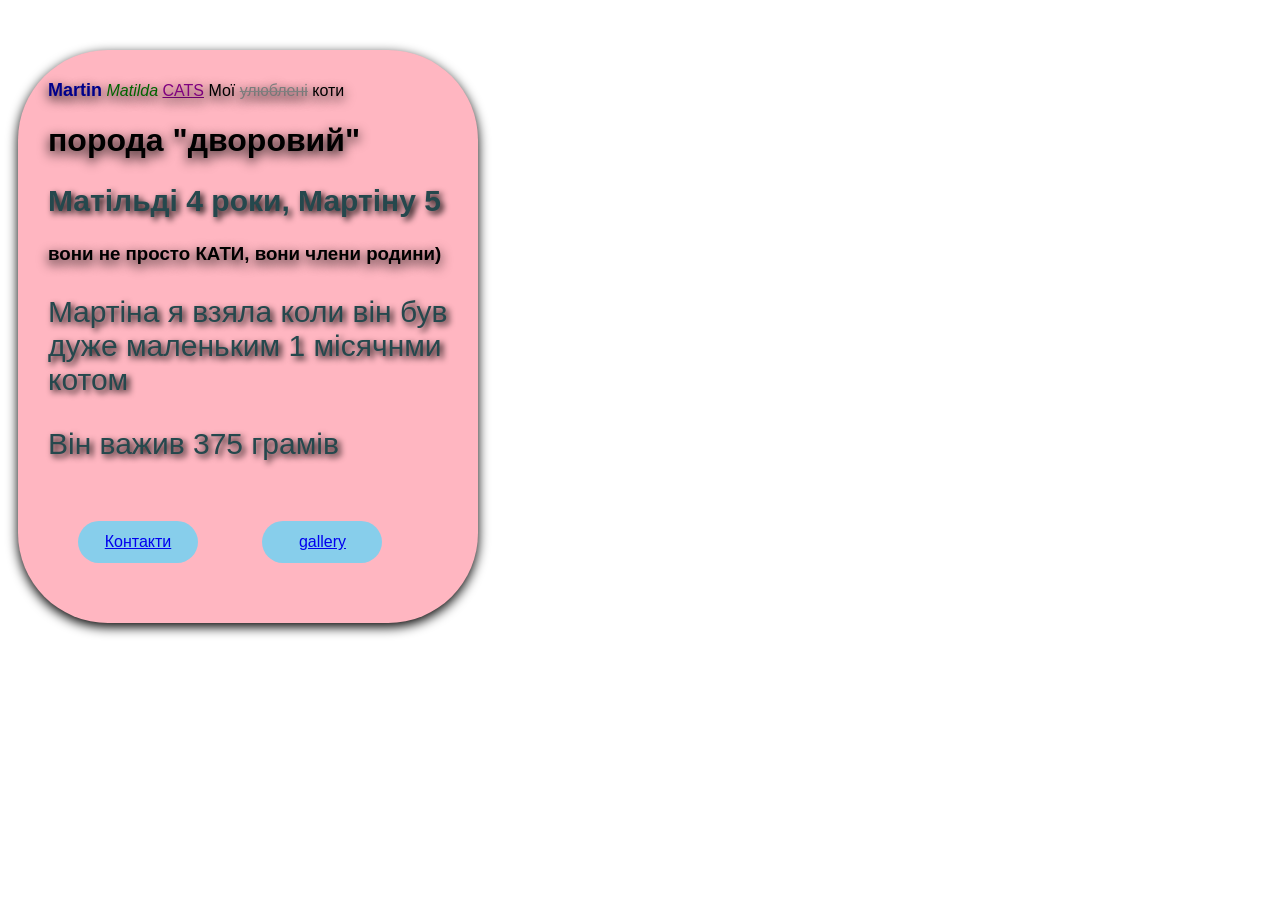
<file: index.html>
<!DOCTYPE html>
<html>
<head>
	<meta charset="utf-8">
	<meta name="viewport" content="width=device-width, initial-scale=1">
	<title>My CATS</title>
      <link rel="stylesheet" type="text/css" href="style.css">
</head>
<body>
      <div class="container rad-90">
            <b class="name-bold">Martin</b>
<i class="name-italic">Matilda</i>
<u class="animal-underlined">CATS</u>
Мої <s class="striked-word">улюблені</s> коти
            <h1>порода "дворовий"</h1>
            <h2>Матільді 4 роки,  Мартіну 5</h2>
            <h3>вони не просто КАТИ,  вони члени родини)</h3>
            <p>Mартіна я взяла коли він був дуже маленьким 1 місячнми котом</p>
            <p>Він важив 375 грамів</p>
            <button class="rad-90">
                  <a href="./pages/contact.html">Контакти</a>
            </button>
            <button class="rad-90">
             <a href="./pages/gallery.html">gallery</a>
            </button>
      </div>
</body>
</html>
</file>
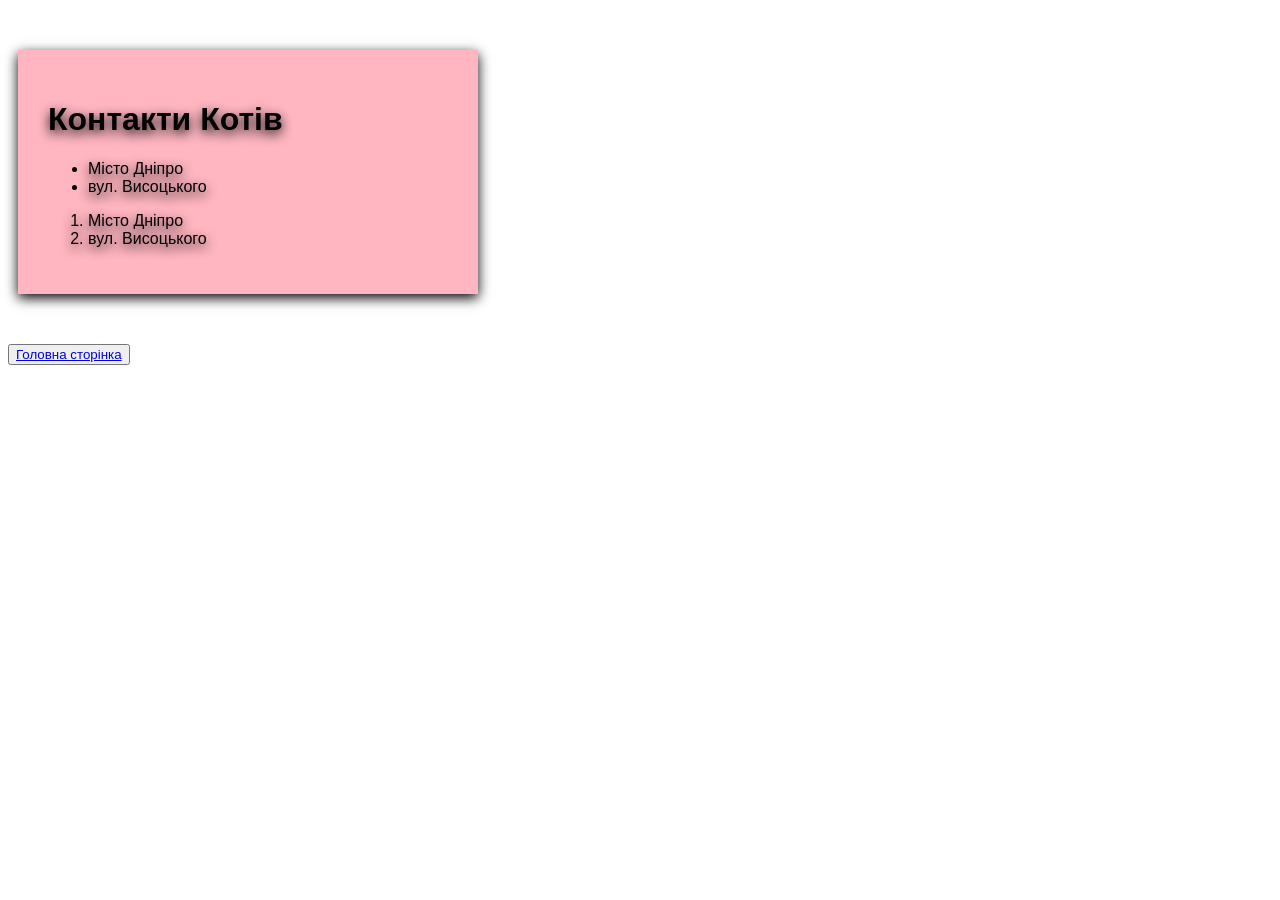
<file: pages/contact.html>
<!DOCTYPE html>
<html>
<head>
	<meta charset="utf-8">
	<meta name="viewport" content="width=device-width, initial-scale=1">
	<title>КОНТАКТИ КОТІВ</title>
	<link rel="stylesheet" type="text/css" href="../style.css">
</head>
<body>
	<div class="container">
<h1>Контакти Котів</h1>
<ul>
<li>Місто Дніпро</li>
<li>вул. Висоцького</li> 
</ul>	
<ol>
<li>Місто Дніпро</li>
<li>вул. Висоцького</li> 
</ol>
</div>
<button><a href="../index.html"> Головна сторінка </a></button>
</body>
</html>
</file>
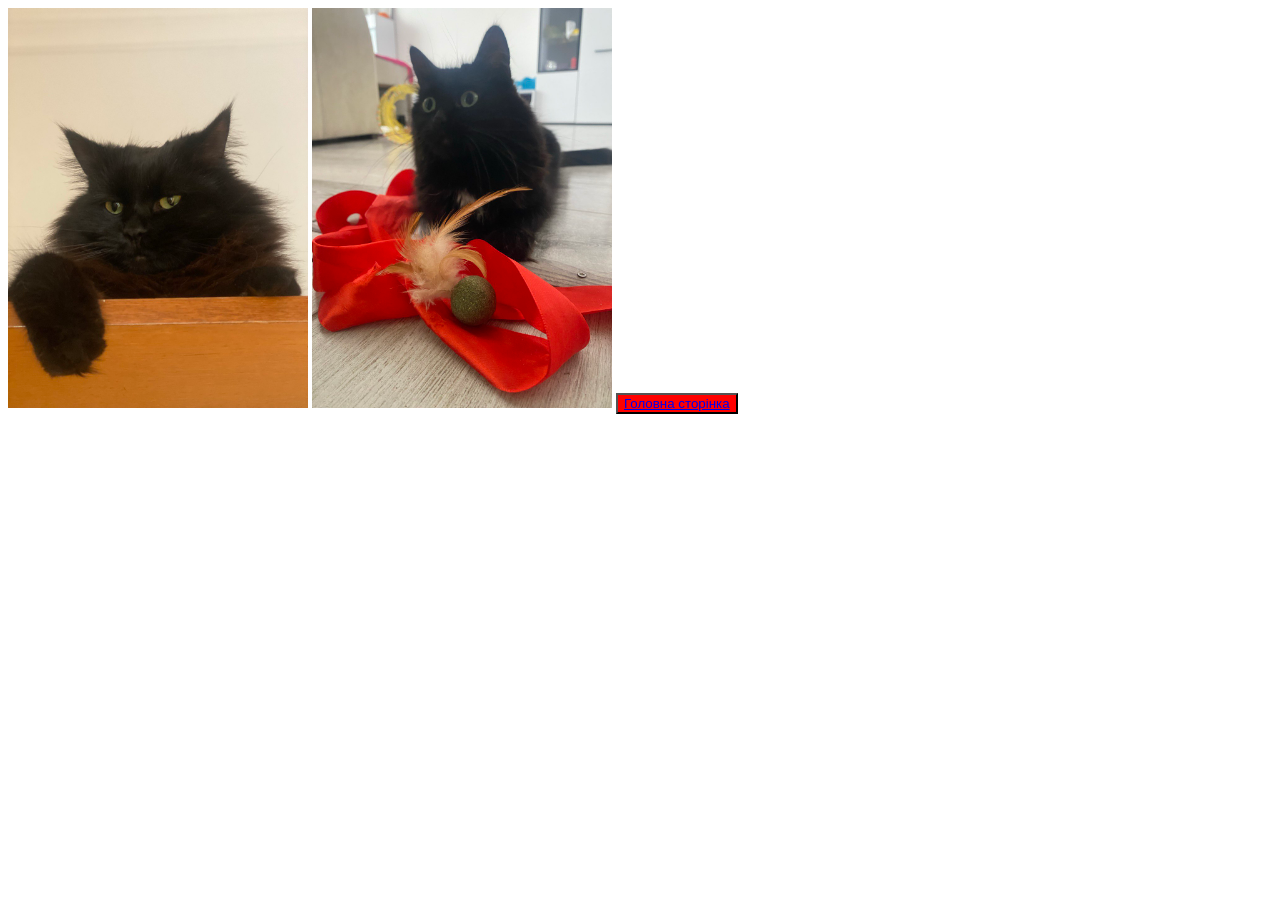
<file: pages/gallery.html>
<!DOCTYPE html>
<html>
<head>
	<meta charset="utf-8">
	<meta name="viewport" content="width=device-width, initial-scale=1">
	<title>ФОТО КОТІВ</title>
	<link rel="stylesheet" type="text/css" href="../style.css">
</head>
<body>
<img src="../gallery/martin.jpg" alt="Мій кіт Martin" width="300">	
<img src="../gallery/matilda.jpg" alt="Моя кішка Матільда" width="300">	
<button id="main-btn">
	<a href="../index.html">Головна сторінка </a>
</button>
</body>
</html>
</file>
<file: style.css>
p, h2 {
		font-size: 30px; 
		color:#25484d;
		text-shadow: 3px 3px 6px rgba(0, 0, 0, 1);
	}

	.container {
		max-width: 400px;
		margin: 50px 10px;
		padding: 30px;
		background-color: lightpink;
		box-shadow: 0 4px 12px rgba(0, 0, 0, 1.0);
		text-shadow: 0 4px 12px rgba(0, 0, 0, 1.0);
		font-family: Arial, sans-serif;
	}

	.rad-90{
		border-radius: 90px;
	}

	.container button {
		width: 30%;
		padding: 12px;
		background-color: skyblue ;
		color: #ffffff;
		border: none;
		cursor: pointer;
		font-size: 16px;
	 margin: 30px;
	}

	#main-btn {
		background-color: red;
	}

	.name-bold {
  color: darkblue;
  font-size: 18px;
}

.name-italic {
  color: darkgreen;
  font-style: italic;
}

.animal-underlined {
  text-decoration: underline;
  color: purple;
}

.striked-word {
  color: gray;
  text-decoration: line-through;
}
</file>
